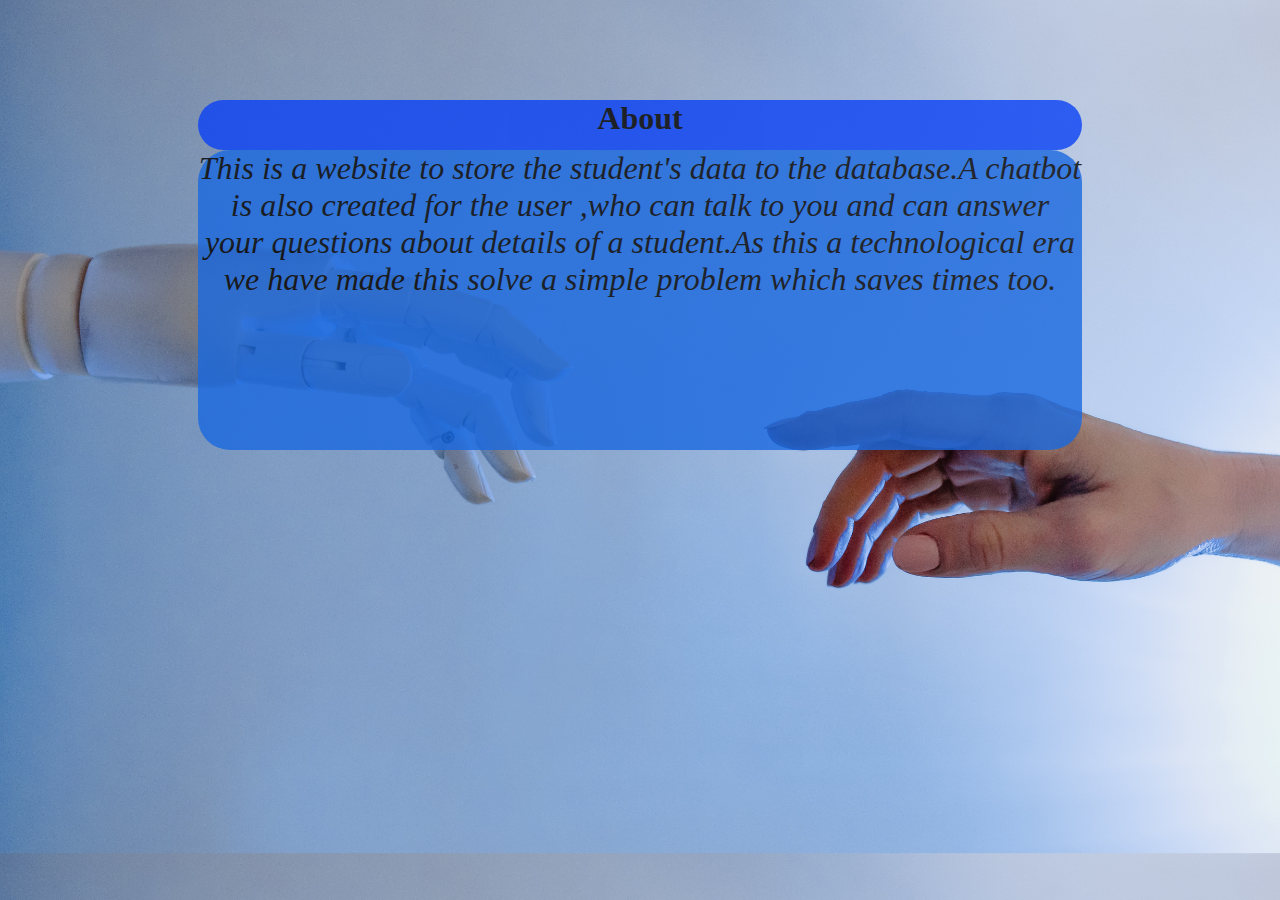
<file: About.html>
<!DOCTYPE html>
<html lang="en">
<head>
    <meta charset="UTF-8">
    <meta http-equiv="X-UA-Compatible" content="IE=edge">
    <meta name="viewport" content="width=device-width, initial-scale=1.0">
    <title>About</title>
    <style>
        body{
            background: url('bot.jpg');
            background-repeat: calc();
            background-size: cover;
        }
        .about{
            background-color: rgb(26, 105, 224);
            height: 300px;
            width: 70%;
            margin: auto;
            opacity: 0.8;
            border-radius: 2rem;
            font-size: 2rem;
            font-style: italic;
            text-align: center;
        }
        .container{
            background-color: rgb(10, 65, 245);
            height: 50px;
            margin: auto;
            width: 70%;
           margin-top: 100px;
            text-align: center;
            font-size: 2rem;
            border-radius: 2rem;
            opacity: 0.8;
           font-weight: bolder;

        }
    </style>
</head>
<body>
    <div class="container">
              About
        </div>
        <div class="about">
         This is a website to store the student's data to the database.A chatbot is also created for the user ,who can talk to you and can answer your 
         questions about details of a student.As this a technological era we have made this solve a simple problem which saves times too.
        </div>
        
</body>
</html>
</file>
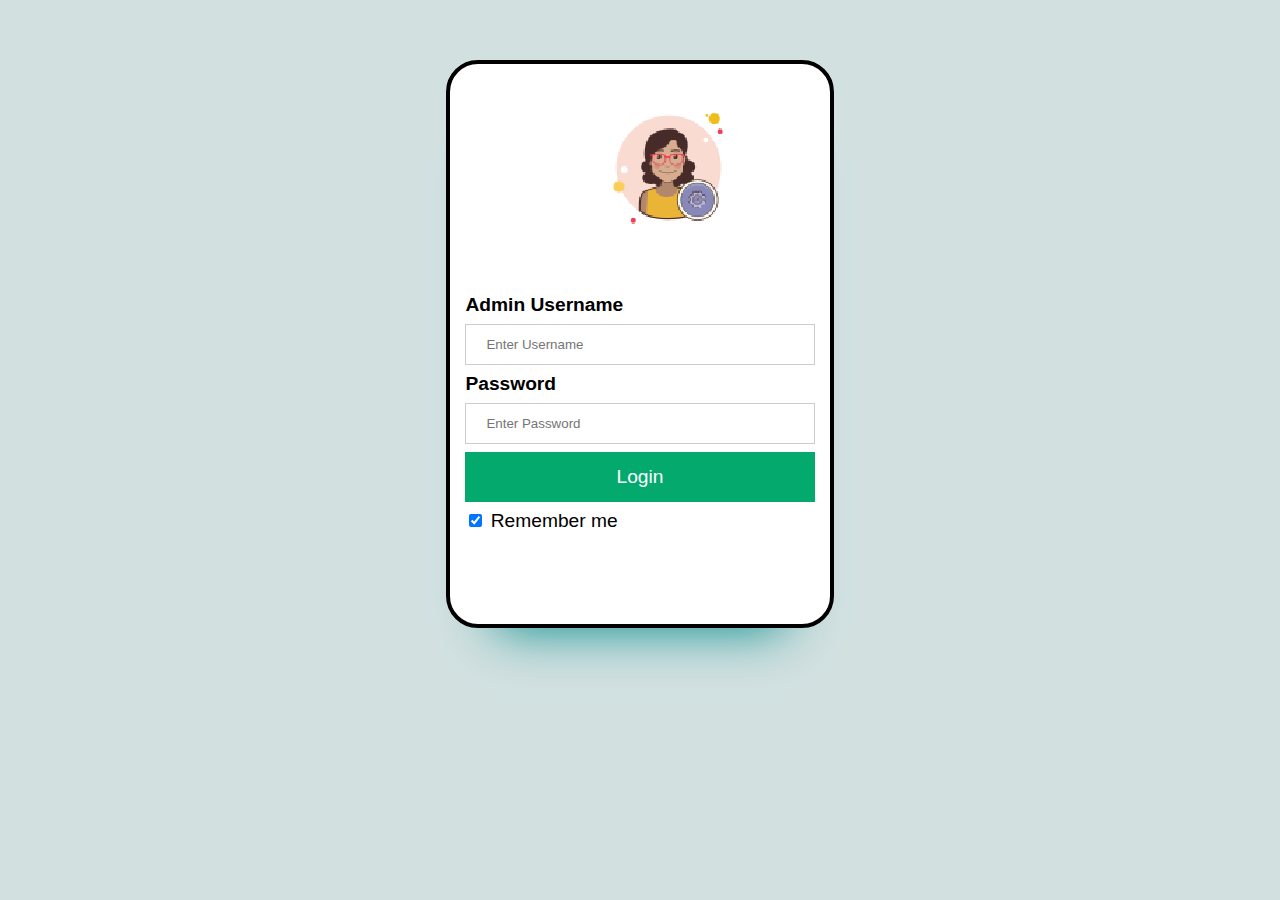
<file: Admin.html>
<!DOCTYPE html>
<html lang="en">

<head>
    <meta charset="UTF-8">
    <meta http-equiv="X-UA-Compatible" content="IE=edge">
    <meta name="viewport" content="width=device-width, initial-scale=1.0">
    <link rel="stylesheet" href="Admin.css">
    <title>Document</title>
</head>

<body>
    <div class="modal">

        <div class="container">
            <div class="imgcontainer">
               <img src="admin.png" alt="">
                
            </div>
            
            <label for="uname">
                <b>Admin Username</b>
            </label>

            <input type="text" placeholder="Enter Username" id="username" />
            <label for="psw"><b>Password</b></label>

            <input type="password" placeholder="Enter Password" id="password" />

            <button type="submit" onclick="clickme()">Login</button>
            <label>
                <input type="checkbox" checked="checked" name="remember"> Remember me
            </label>
        </div>
    </div>
</body>
<script src="index.js"></script>

</html>
</file>
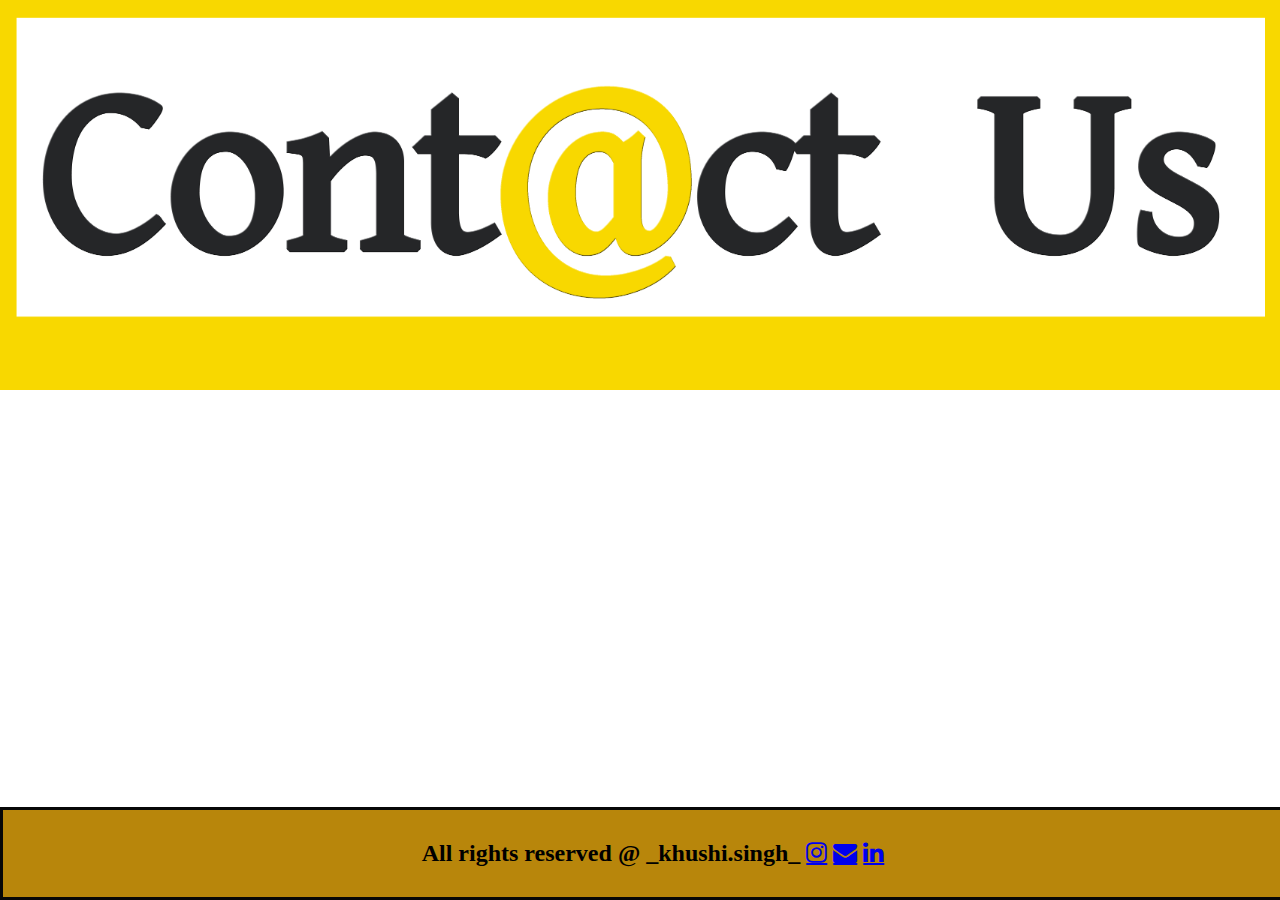
<file: Contact.html>
<!DOCTYPE html>
<html lang="en">
<head>
    <meta charset="UTF-8">
    <meta http-equiv="X-UA-Compatible" content="IE=edge">
    <meta name="viewport" content="width=device-width, initial-scale=1.0">
    <link rel="stylesheet" href="https://cdnjs.cloudflare.com/ajax/libs/font-awesome/4.7.0/css/font-awesome.min.css">
    <title>Document</title>
    <style>
        body{
            background: url('contact us.png');
            background-repeat: no-repeat;
            background-size: cover;
        }
    .footer {
    position: fixed;
    left: 0;
    bottom: 0;
    width: 100%;
    background-color: darkgoldenrod;
    text-align: center;
    border: 3px solid rgb(7, 7, 7);
    padding: 10px;
  }
  
           
    </style>
</head>
<body>
    <div class="footer">
        <h2>
          All rights reserved <span>&#64;</span> _khushi.singh_
          <a href="https://www.instagram.com/sing.h2002khushi/" target="blank" class="fa fa-instagram" ></a>
          <a href="https://mail.google.com/mail/u/0/#inbox?compose=new" target="blank" class="fa fa-envelope"></a>
          <a href= "https://www.linkedin.com/in/khushi-singh-16a87a205/" target=blank class="fa fa-linkedin" ></a>
        </h2>
      </div>
</body>
</html>
</file>
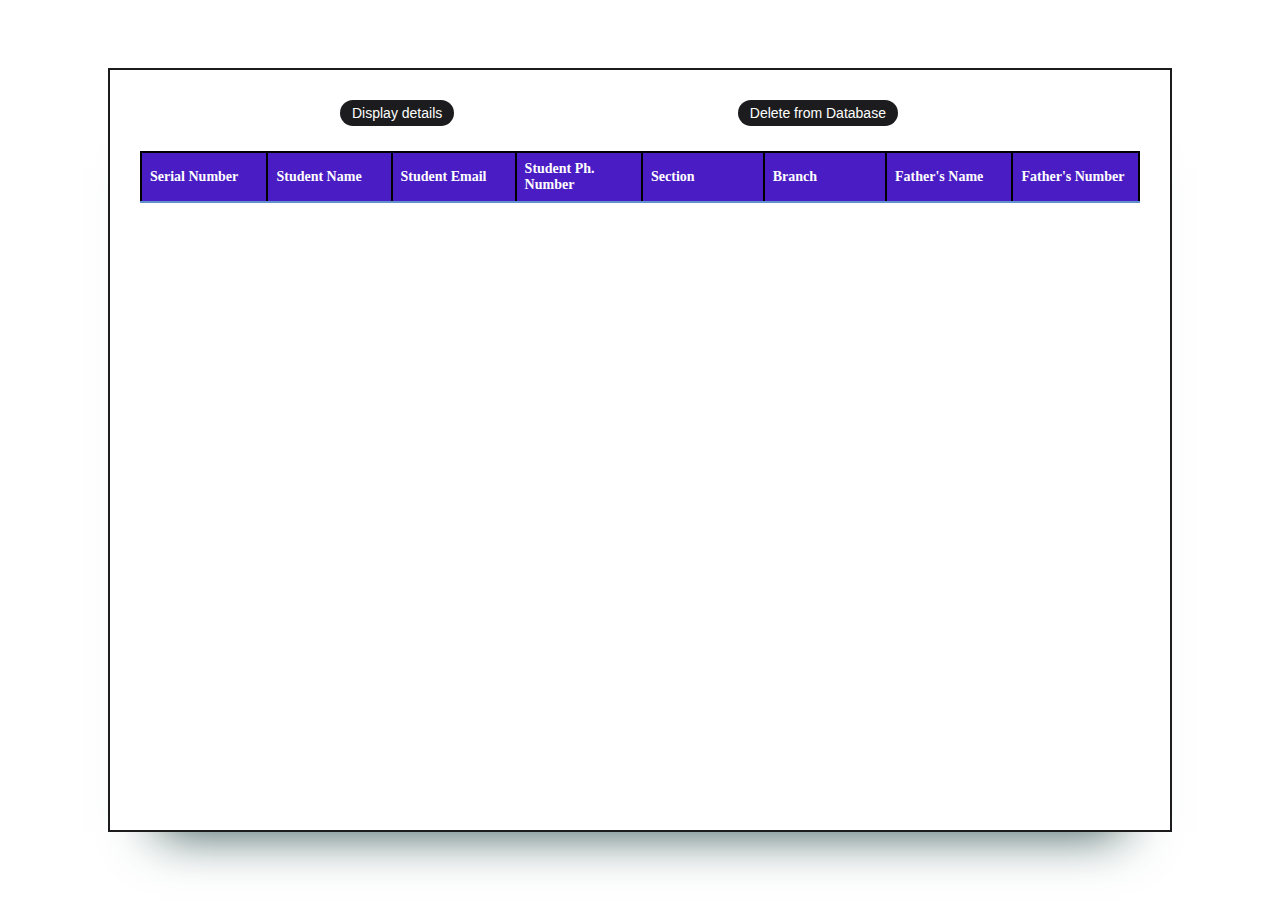
<file: Database.html>
<!DOCTYPE html>
<html lang="en">
<head>
    <meta charset="UTF-8">
    <meta http-equiv="X-UA-Compatible" content="IE=edge">
    <meta name="viewport" content="width=device-width, initial-scale=1.0">
    <title>Display Information</title>
    <link rel="stylesheet" href="Database.css">

</head>
<body>
 
    <div class="container3">
        <button onclick="viewStudent()" id="displayBtn" class="view">Display details</button> 
        <a href="delInfo.html"> <button onclick="deleteStudent()" class="del">Delete from Database</button> </a>
        <div class="display">
                <table id="studentTable">
                    <thead>
                    <tr>
                        <th>Serial Number</th>
                        <th>Student Name</th>
                        <th>Student Email</th>
                        <th>Student Ph. Number</th>
                        <th>Section</th>
                        <th>Branch</th>
                        <th>Father's Name</th>
                        <th>Father's Number</th>
                    </tr>
                    </thead>
                    <tbody>
                        <tr>
                            
                        </tr>
                    </tbody>
                </table>
        </div>
    </div>
</body>
<script src="index.js"></script>
</html>
</file>
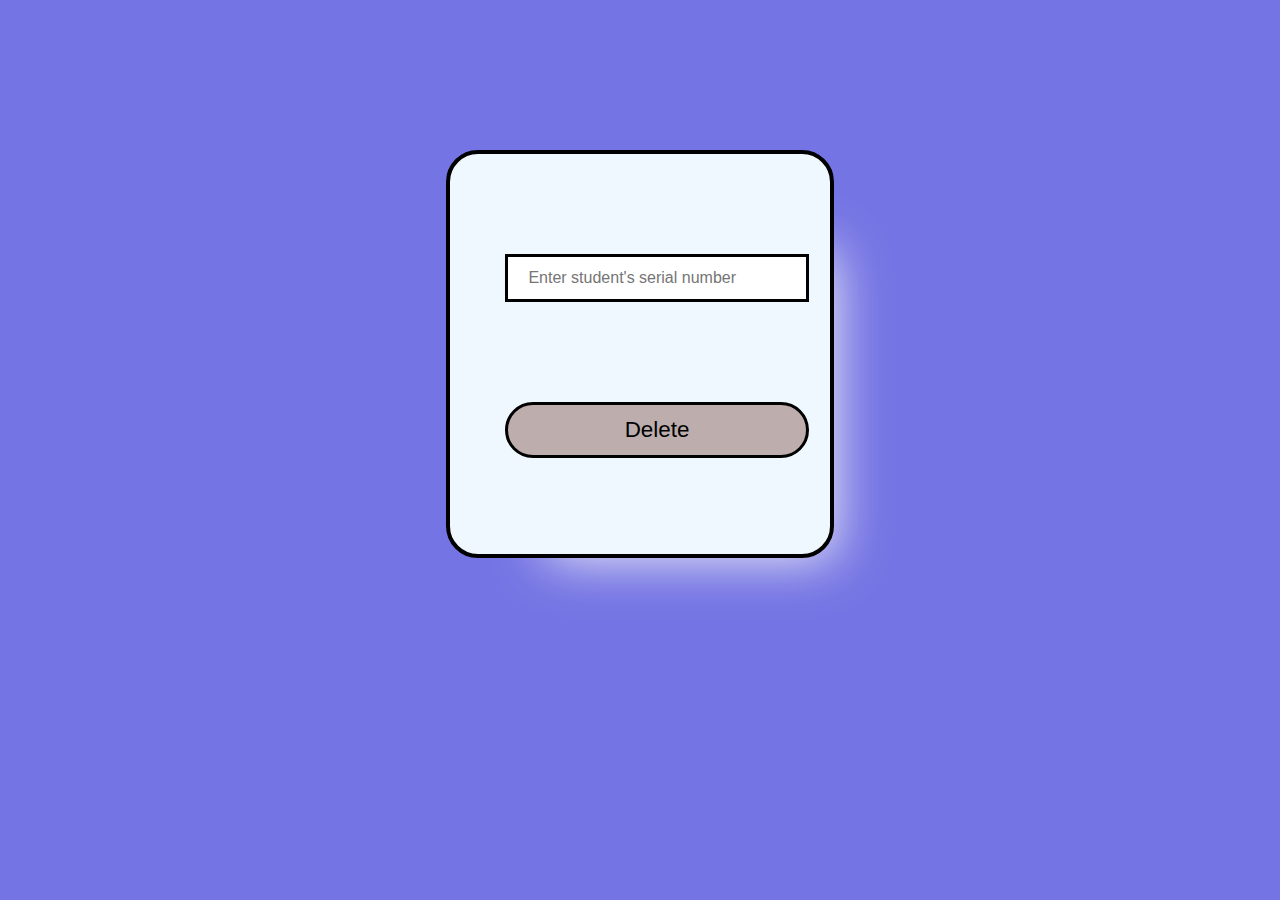
<file: delInfo.html>
<!DOCTYPE html>
<html lang="en">
<head>
    <meta charset="UTF-8">
    <meta http-equiv="X-UA-Compatible" content="IE=edge">
    <meta name="viewport" content="width=device-width, initial-scale=1.0">
    <title>Document</title>
    <style>
        body{
            background-color: rgb(116, 116, 228);
        }
        .container
        {
            border: 4px solid black;
            width: 30%;
            height: 400px;
            margin: auto;
            margin-top: 150px;
            border-radius: 2rem;
            background-color: aliceblue;
            box-shadow: 50px 50px 50px -50px rgb(244, 242, 248) ;
        }
        input[type=text]{
         width: 80%;
         padding: 12px 20px;
         margin: 100px 55px;
         display: block;
         border: 3px solid black;
         box-sizing: border-box; 
         font-size: 1rem;
         }
        button{
            width: 80%;
            padding: 12px 20px;
            margin: 0px 55px;
            font-size: 1.4rem;
            border: 3px solid black;
            background-color: rgb(189, 173, 173);
            cursor: pointer;
            border-radius: 2rem;
        }
        button:hover{
            opacity: 0.8;
        }
    </style>
</head>
<body>
    <div class="container">
        <input type="text" id="serialId" placeholder="Enter student's serial number">
        <button onclick="deleteStudent()" type="submit">Delete</button>
    </div>
</body>
<script src="index.js"></script>
</html>
</file>
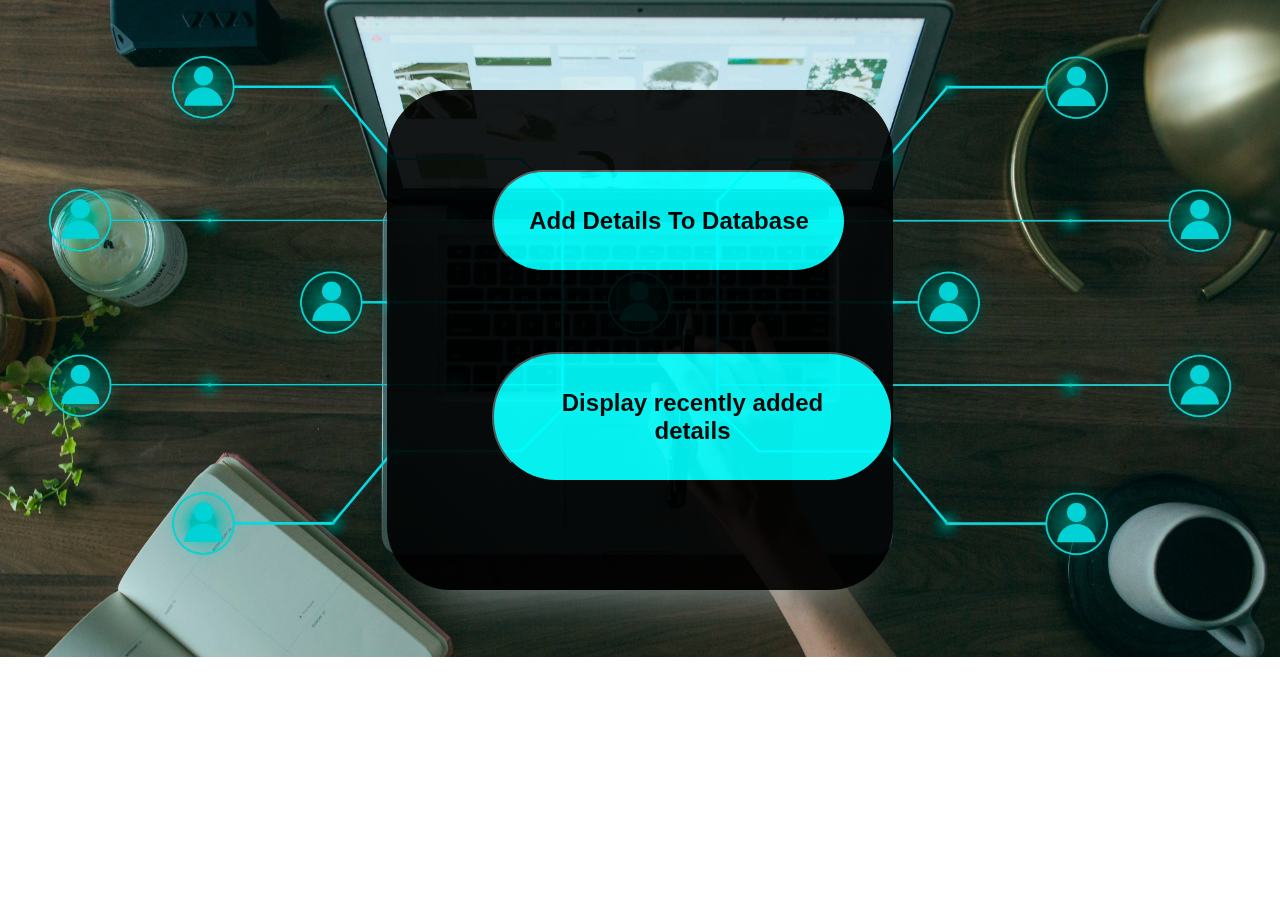
<file: details.html>
<!DOCTYPE html>
<html lang="en">
<head>
    <meta charset="UTF-8">
    <meta http-equiv="X-UA-Compatible" content="IE=edge">
    <meta name="viewport" content="width=device-width, initial-scale=1.0">
    <title>Document</title>
    <style>
        body{
           background-image: url('data.jpg');
           height: 100%;
           background-position: center;
           background-repeat: no-repeat;
           background-size: cover;
        }
        .container
        {
         background-color: black;
         height: 500px;
         width: 40%;
         margin: auto;
         border-radius: 4rem;
         margin-top: 90px;
         box-shadow: 0px 50px 50px -50px rgb(150, 163, 163) ;
         opacity: 0.9;
        }
        button
        {
          background-color: aqua;
          margin: auto;
          font-size: 1.5rem;
          font-family: Arial, Helvetica, sans-serif;
          border-radius: 4rem;
          cursor: pointer;
          padding: 35px;
          margin: 80px 0px 0px 105px;
          filter: brightness(100%);
          font-weight: bolder;
         }
        button:hover
        {
            opacity: 0.5;
        }
    </style>
</head>
<body>
    <div class="container">
        <a  href="student.html"><button>Add Details To Database</button></a>
        <a  href="Database.html"><button>Display recently added details</button></a>
    </div>
</body>
</html>
</file>
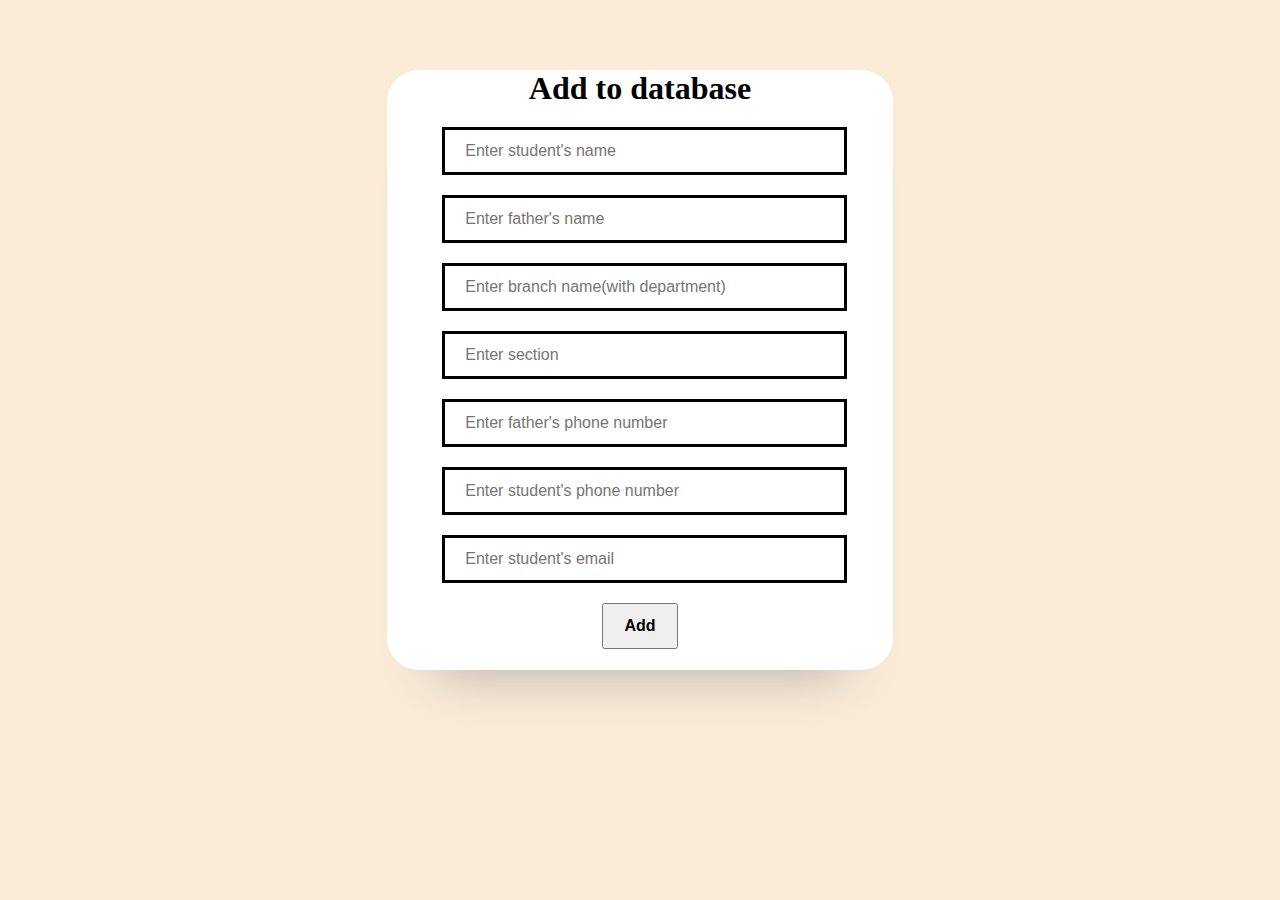
<file: student.html>
<!DOCTYPE html>
<html lang="en">
<head>
    <meta charset="UTF-8">
    <meta http-equiv="X-UA-Compatible" content="IE=edge">
    <meta name="viewport" content="width=device-width, initial-scale=1.0">
    <title>Document</title>
    <style>
        body{
background-color: antiquewhite;
        }
        .container{
            margin: auto;
            height: 600px;
            width: 40%;
            text-align: center;
            
            border-radius: 2rem;
            margin-top: 70px;
            background-color: white;
            box-shadow: 0px 50px 50px -50px rgb(173, 169, 167) ;
        }
        input[type=text]{
         width: 80%;
         padding: 12px 20px;
         margin: 20px 55px;
         display: block;
         border: 3px solid black;
         box-sizing: border-box; 
         font-size: 1rem;
         }
        button{
            font-size: 1rem;
            padding: 12px 20px;
            font-weight: bold;
        }
        button:hover{
           background-color: green;
        }
        label{
            font-size: 2rem;
            padding: 12px 20px;
            font-weight: bold;
            margin-top: 200px;
         }
        
    </style>
</head>
<body>
    <div class="container">
    <label for="">Add to database</label>
    <input type="text" id="name" placeholder="Enter student's name" />
    <input type="text" id="fname" placeholder="Enter father's name" />
    <input type="text" id="branch" placeholder="Enter branch name(with department)" />
    <input type="text" id="section" placeholder="Enter section" />
    <input type="text" id="fnum" placeholder="Enter father's phone number" />
    <input type="text" id="num" placeholder="Enter student's phone number" />
    <input type="text" id="email" placeholder="Enter student's email" />

    <button type="submit" onclick="addStudent()">Add</button>
    </div>
</body>
<script src="index.js"></script>

</html>
</file>
<file: Admin.css>
body{
    background-color: rgb(210, 224, 224);
    font-family: Arial, Helvetica, sans-serif;
}
.modal{
   margin:auto;
   margin-top: 60px;
   border: 4px solid black;
   height: 550px;
   width: 30%;
   background-color: white;
   border-radius: 2rem;
   box-shadow: 2rem;
   padding: 10px 0px 0px 0px;box-shadow: 0px 50px 50px -50px darkcyan ;
   
 
}
input[type=text], input[type=password] {
    width: 100%;
    padding: 12px 20px;
    margin: 8px 0;
    display: block;
    border: 1px solid #ccc;
    box-sizing: border-box;
  }
  button {
    background-color: #04AA6D;
    color: white;
    padding: 14px 20px;
    margin: 8px 0;
    border: none;
    cursor: pointer;
    width: 100%;
    display: block;
    font-size: 1.2rem;
    
 }
  button:hover{
  opacity: 0.8;
  }
 a{
   text-decoration: none;
 }
  .container{
      padding: 15px;
      font-size: 1.2rem;
  }
  img {
   margin:10px 135px 50px 135px;
   width: 40%;
   /*border:2px solid green;*/
  image-rendering: pixelated;
  image-rendering: optimizeQuality;
  image-rendering: crisp-edges;
  image-rendering: smooth;
  }
</file>
<file: Database.css>
*{
     margin: 0px;
     padding: 0px;
 }
 div.container3{
    margin-left: auto;
    width: 1000px;
    height: 700px;
    font-size: 14px;
    position: absolute;
    top: 50%;
    left: 50%;
    transform: translate(-50%, -50%);
    background-color:white;
    padding:30px;
    box-shadow: 0 50px 50px -50px darkslategrey;
    overflow: hidden;
    overflow-y: scroll;
    border:2px solid #1c1c1e;
}
 div.container3 button.del{
    margin-left: 280px;
    background-color:#1c1c1e;
    border:none;
    outline: none;
    border-radius: 2rem;
    font-size: 14px;
    padding: 5px 12px;
    font-weight: 500;
    text-decoration: none;
    color: white;
    cursor: pointer;
}
div.container3 button.del :visited{
    color: white;
}
div.container3 button.view{
    margin-left: 200px;
    color: white;
    background-color:#1c1c1e;
    border:none;
    outline: none;
    border-radius: 2rem;;
    font-size: 14px;
    padding: 5px 12px;
    font-weight: 500;
    cursor: pointer;
}
.view:hover{
opacity: 0.8;
}
.del:hover{
    opacity: 0.8;
}
#studentTable{
        border-collapse: collapse;
        margin: 25px 0;
        border: 2px solid rgb(98, 144, 206);
}
#studentTable thead tr{
    background-color: #4a1dc4;
    color:white;
    text-align:left;
    font-weight: bold;

}
      
#studentTable th {
    position: sticky;
border: 2px solid black;
    padding:12px 15px;
    width: 300px;
    padding: 8px;
}
#studentTable tbody tr{
    background-color:white;
    border-bottom: 1px solid #dddddd;
}
</file>
